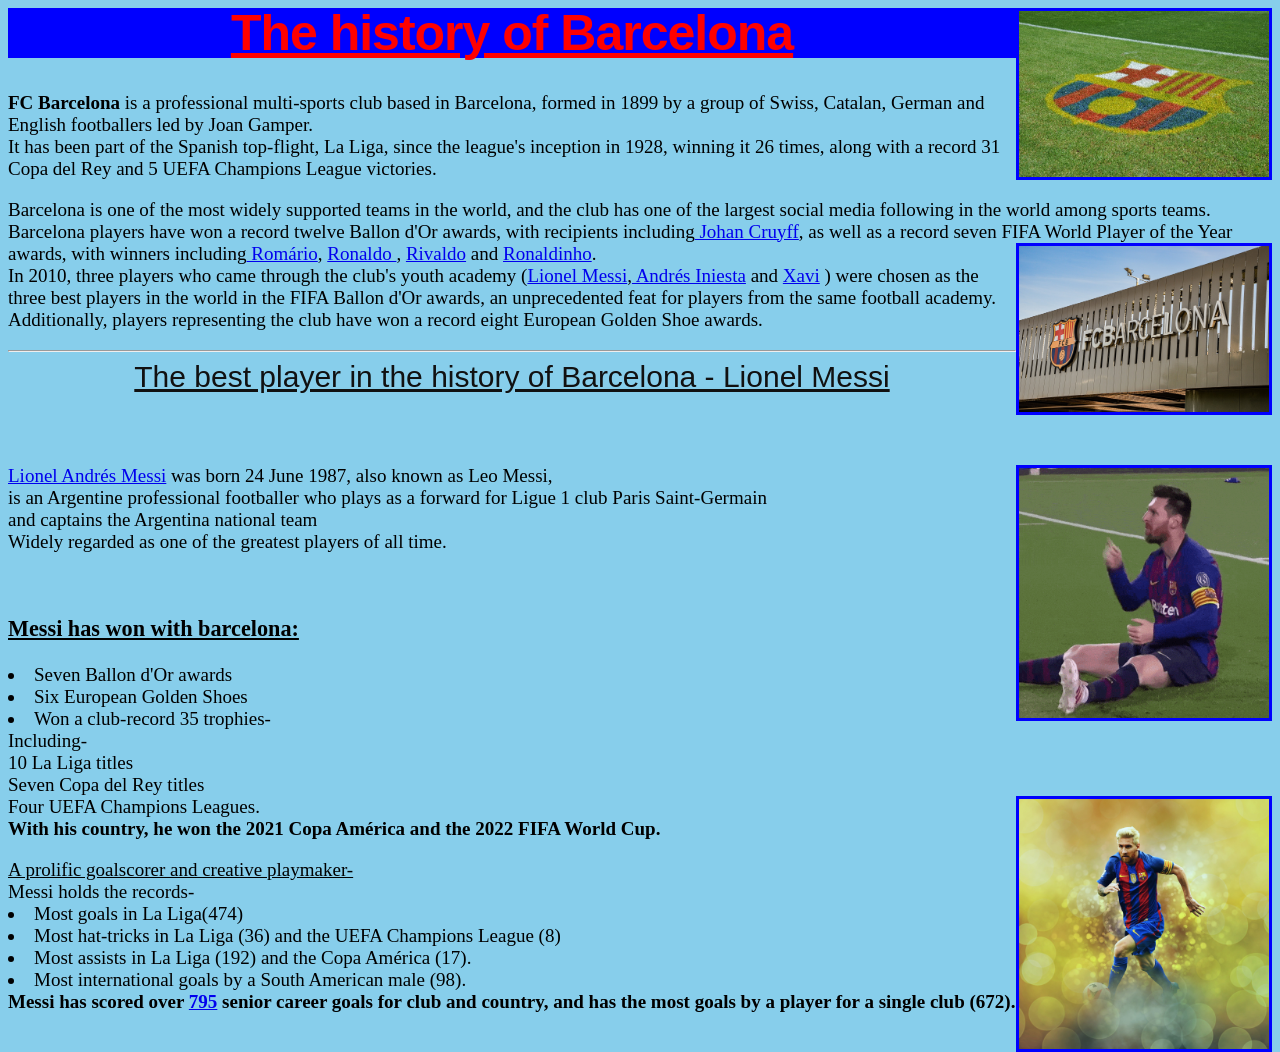
<file: index.html>
<html>
<head>
      <title>FCBarcelona</title>
	 <link rel="stylesheet" href="styles.css">
</head>
<body>

   <h1 class="messi" style="color:red;background-color:blue"><u>The history of Barcelona</u><img src="barcelona3.jpg" /></h1> 
	
	<div>
   	 <p><b>FC Barcelona</b> is a professional multi-sports club based in Barcelona, formed in 1899 by a group of Swiss, Catalan, German and English footballers led by Joan Gamper.<br/> It has been part of the Spanish top-flight, La Liga, since the league's inception in 1928, winning it 26 times, along with a record 31 Copa del Rey and 5 UEFA Champions League victories.</p>
	 <P>Barcelona is one of the most widely supported teams in the world, and the club has one of the largest social media following in the world among sports teams.<br/> Barcelona players have won a record twelve Ballon d'Or awards, with recipients including<a href="https://en.wikipedia.org/wiki/Johan_Cruyff" target=_blank> Johan Cruyff</a>, as well as a record seven FIFA World Player of the Year awards, with winners including<a href="https://en.wikipedia.org/wiki/Rom%C3%A1rio" target=_blank> Romário</a>,
	<img  src="barcelona2.jpg"/>
	<a href="https://en.wikipedia.org/wiki/Ronaldo_(Brazilian_footballer)" target=_blank> Ronaldo </a>,
	<a href="https://en.wikipedia.org/wiki/Rivaldo" target=_blank> Rivaldo</a> and <a href="https://en.wikipedia.org/wiki/Ronaldinho" target=_blank>Ronaldinho</a>.
	<br/> In 2010, three players who came through the club's youth academy (<a href="https://en.wikipedia.org/wiki/Lionel_Messi" target=_blank>Lionel Messi</a>,<a href="https://en.wikipedia.org/wiki/Andr%C3%A9s_Iniesta" target=_blank> Andrés Iniesta</a> and <a href="https://en.wikipedia.org/wiki/Xavi" target=_blank>Xavi</a> ) were chosen as the three best players in the world in the FIFA Ballon d'Or awards, an unprecedented feat for players from the same football academy.<br/> Additionally, players representing the club have won a record eight European Golden Shoe awards.</P>
	 <hr/>
  <h2><u>The best player in the history of Barcelona - Lionel Messi</u></h2>
	 <a href="https://messi.com/en/"target=_blank> Lionel Andrés Messi</a> was born 24 June 1987, 
	also<img src="messi2.gif"> known as Leo Messi,<br/> is an Argentine professional footballer who plays as a forward for Ligue 1 club Paris Saint-Germain<br/> and captains the Argentina national team <br/> Widely regarded as one of the greatest players of all time.</p><br/> 
	
	<h3><u>Messi has won with barcelona:</u></h3> 
	<li>Seven Ballon d'Or awards </li><li>Six European Golden Shoes</li><li> Won a club-record 35 trophies-<br/> Including-<br/> 10 La Liga titles<br/> Seven Copa del Rey titles<br/> Four UEFA Champions Leagues.
	<img src="messi.jpg"  />
	<br/><b>With his country, he won the 2021 Copa América and the 2022 FIFA World Cup.</b><br/> 
	
	</p><u>A prolific goalscorer and creative playmaker-</u><br/> Messi holds the records-<br/><li> Most goals in La Liga(474)<br/><li>  Most hat-tricks in La Liga (36) and the UEFA Champions League (8)</li><li>Most assists in La Liga (192) and the Copa América (17).<br/> </li><li>Most international goals by a South American male (98).</li><b> Messi has scored over
	<a href="https://www.youtube.com/watch?v=FfVrhPhJ2kk"target=_blank>795</a> senior career goals for club and country,
	and has the most goals by a player for a single club (672).</b>
	<br/>
	</div>
	
</body>
</html>
</file>
<file: styles.css>
img {
	 width:250px ; 
	 border: 3px solid blue; 
	  
  float:right;
 
 
}

div {
	font-size:19px;
	
}

 
 
 .sizes {
	 font-size:20px;	 
 }
 
 .messi {
	 font-size:50px;
 }
 
 .123 {
	 font-size:200px;
 }
 
 body {
	 background-color: skyblue; 
	 font-family: Berlin Sans FB
	
	


}
	
 
 h1 { color: #111; font-family: 'Helvetica Neue', sans-serif; font-size: 275px; font-weight: bold; letter-spacing: -1px; line-height: 1; text-align: center; }
 h2 { color: #111; font-family: 'Open Sans', sans-serif; font-size: 30px; font-weight: 300; line-height: 32px; margin: 0 0 72px; text-align: center; }
</file>
